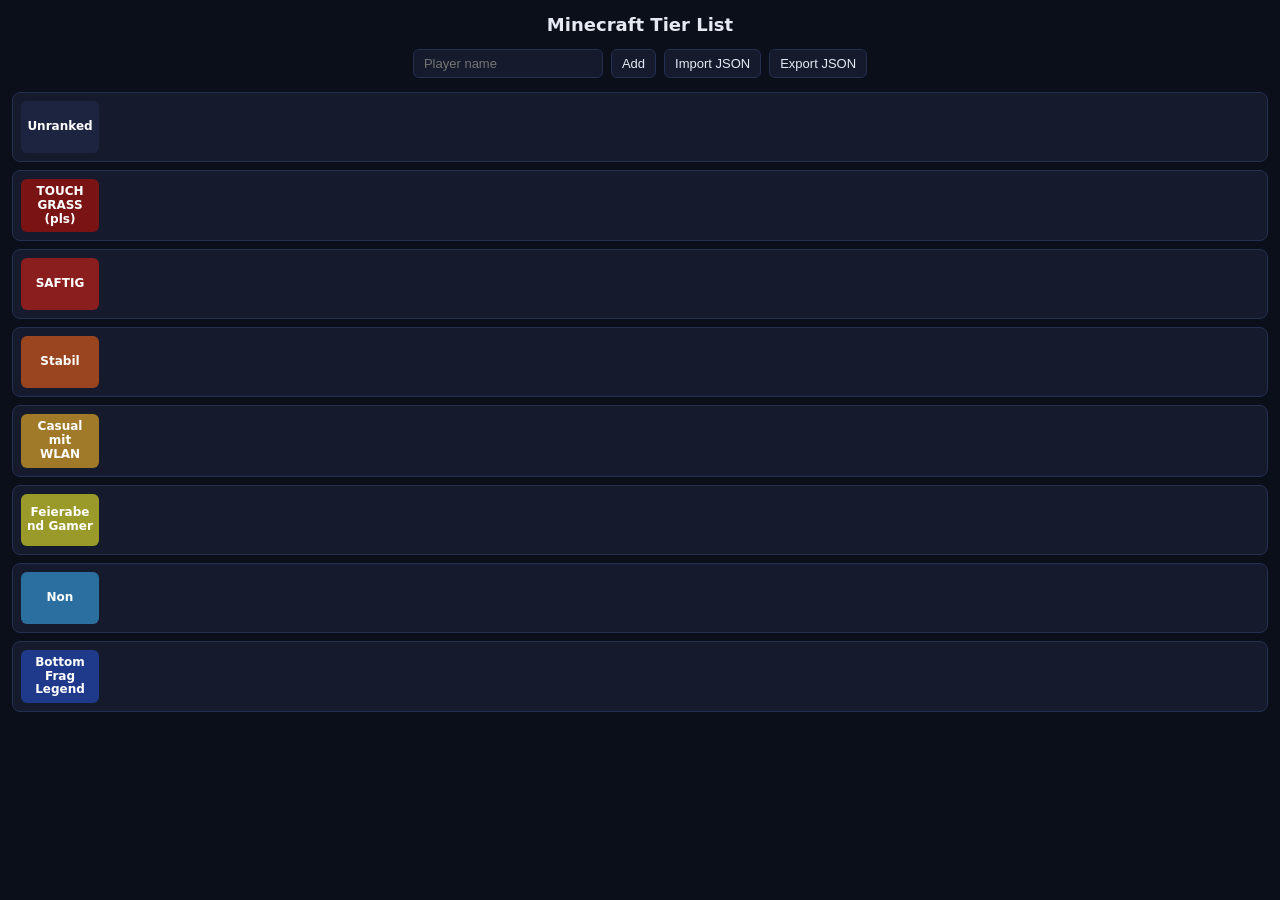
<file: index.html>
<!DOCTYPE html>
<html lang="en">
<head>
  <meta charset="UTF-8" />
  <title>Minecraft Tier List</title>
  <meta name="viewport" content="width=device-width, initial-scale=1" />
  <link rel="stylesheet" href="style.css" />
</head>

<body>
  <header>Minecraft Tier List</header>

  <div class="controls">
    <input id="nameInput" placeholder="Player name" />
    <button id="addBtn">Add</button>
    <button id="importBtn">Import JSON</button>
    <button id="exportBtn">Export JSON</button>
  </div>

  <input type="file" id="fileInput" accept=".json" style="display:none" />

  <main id="tiers"></main>

  <script src="script.js"></script>
</body>
</html>
</file>
<file: style.css>
:root{
  --bg:#0b0f1a;
  --panel:#151b2d;
  --border:#24304f;
  --text:#e6e9f2;
  --muted:#9aa4c7;
}

*{box-sizing:border-box}

html, body{
  margin:0;
  padding:0;
  height:100%;
  background:var(--bg);
  color:var(--text);
  font-family:system-ui,sans-serif;
  display:flex;
  flex-direction:column;
}

header{
  padding:14px;
  text-align:center;
  font-size:18px;
  font-weight:600;
}

.controls{
  display:flex;
  gap:8px;
  justify-content:center;
  padding-bottom:14px;
}

input,button{
  background:var(--panel);
  color:var(--text);
  border:1px solid var(--border);
  padding:6px 10px;
  border-radius:6px;
  font-size:13px;
}

button{cursor:pointer}

main{
  display:flex;
  flex-direction:column;
  gap:8px;
  padding:0 12px 32px;
  flex:1;
  min-height:0;
}

.tier{
  display:flex;
  gap:8px;
  background:var(--panel);
  border:1px solid var(--border);
  border-radius:8px;
  padding:8px;
  min-height:70px;
}

.tier-label{
  width:78px;
  padding:6px;
  display:flex;
  align-items:center;
  justify-content:center;
  text-align:center;
  font-size:12px;
  font-weight:600;
  line-height:1.15;
  border-radius:6px;
  background:#1c2440;
  color:#fff;
  word-break:break-word;
}

.tier[data-tier="S+"] .tier-label{background:#7a1414}
.tier[data-tier="S"] .tier-label{background:#8a1e1e}
.tier[data-tier="A"] .tier-label{background:#9a4520}
.tier[data-tier="B"] .tier-label{background:#a07a28}
.tier[data-tier="C"] .tier-label{background:#9a9a2a}
.tier[data-tier="D"] .tier-label{background:#2a6fa0}
.tier[data-tier="F"] .tier-label{background:#1f3a8a}

.tier-content{
  display:flex;
  gap:8px;
  flex-wrap:wrap;
  align-items:flex-start;
}

.card{
  width:64px;
  background:#1b2340;
  border:1px solid var(--border);
  border-radius:6px;
  padding:4px 4px 6px;
  text-align:center;
  cursor:grab;
  user-select:none;
}

.card:active{cursor:grabbing}

.card img{
  width:48px;
  height:48px;
  display:block;
  margin:0 auto;
  pointer-events:none;
}

.card span{
  display:block;
  margin-top:4px;
  font-size:11px;
  line-height:1.15;
  color:var(--muted);
  word-break:break-word;
}
</file>
